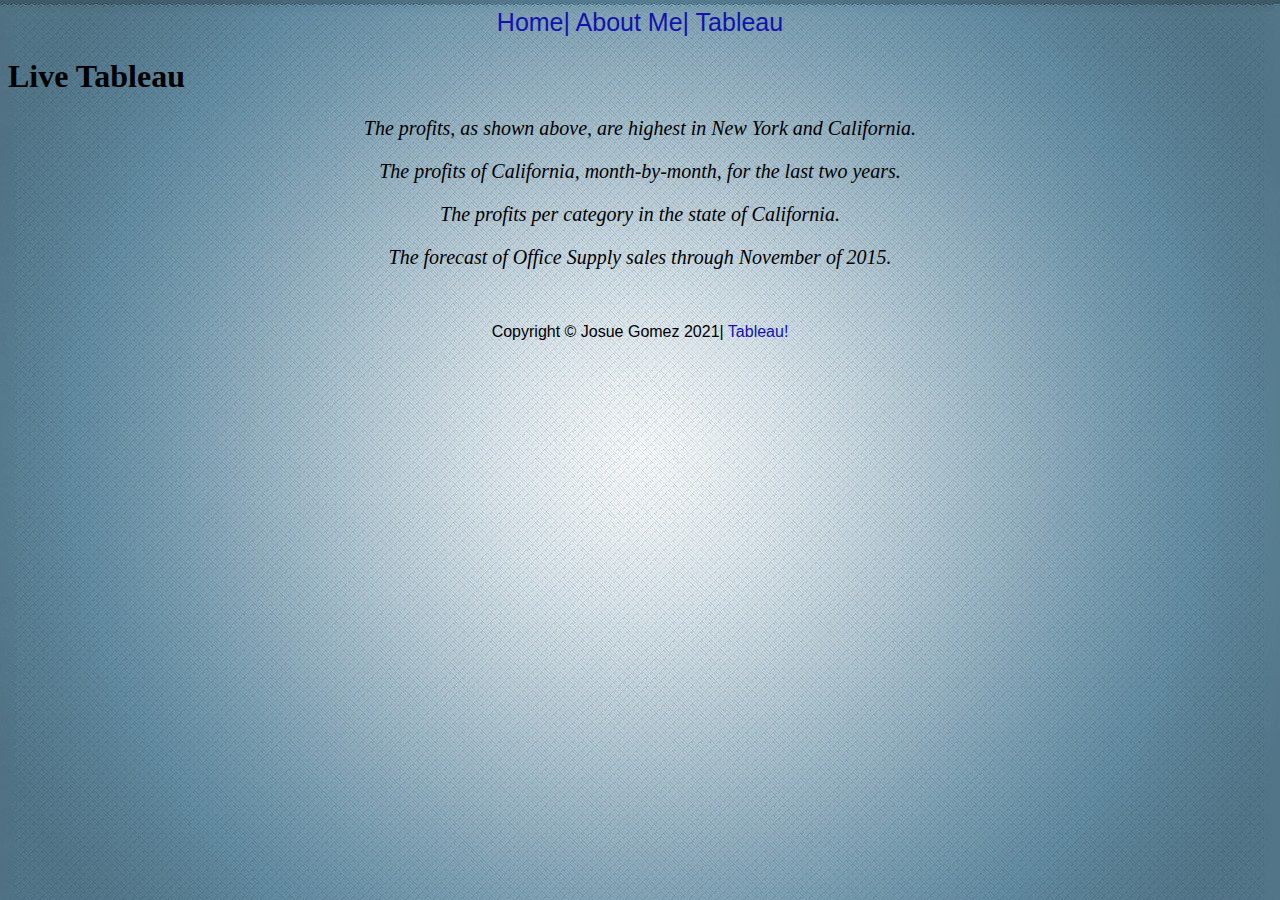
<file: html/tableau.html>
<!DOCTYPE html>
<!--Josue Gomez, last edited 12/09/2021-->

<html>
    <head>
        <title>Live Tableau</title>
        <link href="../styles/bootstyles.css" rel="stylesheet" ></link>
    </head>

    <body class="bodyt">
        <div class="nav">
            <a href="../index.html">Home| </a>
            <a href="../html/about.html">About Me|  </a>
            <a href="tableau.html">Tableau</a>
        </div>

        <div class="main">
            <h1>Live Tableau</h1>
            <p><div class='tableauPlaceholder' id='viz1639112580095' style='position: relative'><object class='tableauViz'  style='display:none;'><param name='host_url' value='https%3A%2F%2Fpublic.tableau.com%2F' /> <param name='embed_code_version' value='3' /> <param name='site_root' value='' /><param name='name' value='Book2_16391125706710&#47;Sheet1' /><param name='tabs' value='no' /><param name='toolbar' value='yes' /><param name='animate_transition' value='yes' /><param name='display_static_image' value='yes' /><param name='display_spinner' value='yes' /><param name='display_overlay' value='yes' /><param name='display_count' value='yes' /><param name='language' value='en-US' /><param name='filter' value='publish=yes' /></object></div>                <script type='text/javascript'>                    var divElement = document.getElementById('viz1639112580095');                    var vizElement = divElement.getElementsByTagName('object')[0];                    vizElement.style.width='100%';vizElement.style.height=(divElement.offsetWidth*0.75)+'px';                    var scriptElement = document.createElement('script');                    scriptElement.src = 'https://public.tableau.com/javascripts/api/viz_v1.js';                    vizElement.parentNode.insertBefore(scriptElement, vizElement);                </script></p>
            <p style="color: black; font-style: italic; font-size: 20px; text-align: center;">The profits, as shown above, are highest in New York and California.</p>

            <p><div class='tableauPlaceholder' id='viz1639113095012' style='position: relative'><object class='tableauViz'  style='display:none;'><param name='host_url' value='https%3A%2F%2Fpublic.tableau.com%2F' /> <param name='embed_code_version' value='3' /> <param name='site_root' value='' /><param name='name' value='Book3_16391130883980&#47;Sheet2' /><param name='tabs' value='no' /><param name='toolbar' value='yes' /><param name='animate_transition' value='yes' /><param name='display_static_image' value='yes' /><param name='display_spinner' value='yes' /><param name='display_overlay' value='yes' /><param name='display_count' value='yes' /><param name='language' value='en-US' /><param name='filter' value='publish=yes' /></object></div>                <script type='text/javascript'>                    var divElement = document.getElementById('viz1639113095012');                    var vizElement = divElement.getElementsByTagName('object')[0];                    vizElement.style.width='100%';vizElement.style.height=(divElement.offsetWidth*0.75)+'px';                    var scriptElement = document.createElement('script');                    scriptElement.src = 'https://public.tableau.com/javascripts/api/viz_v1.js';                    vizElement.parentNode.insertBefore(scriptElement, vizElement);                </script></p>
            <p style="color: black; font-style: italic; font-size: 20px; text-align: center;">The profits of California, month-by-month, for the last two years.</p>

            <p><div class='tableauPlaceholder' id='viz1639113379057' style='position: relative'><object class='tableauViz'  style='display:none;'><param name='host_url' value='https%3A%2F%2Fpublic.tableau.com%2F' /> <param name='embed_code_version' value='3' /> <param name='site_root' value='' /><param name='name' value='Book4_16391132078810&#47;Sheet3' /><param name='tabs' value='no' /><param name='toolbar' value='yes' /><param name='animate_transition' value='yes' /><param name='display_static_image' value='yes' /><param name='display_spinner' value='yes' /><param name='display_overlay' value='yes' /><param name='display_count' value='yes' /><param name='language' value='en-US' /><param name='filter' value='publish=yes' /></object></div>                <script type='text/javascript'>                    var divElement = document.getElementById('viz1639113379057');                    var vizElement = divElement.getElementsByTagName('object')[0];                    vizElement.style.width='100%';vizElement.style.height=(divElement.offsetWidth*0.75)+'px';                    var scriptElement = document.createElement('script');                    scriptElement.src = 'https://public.tableau.com/javascripts/api/viz_v1.js';                    vizElement.parentNode.insertBefore(scriptElement, vizElement);                </script></p>
            <p style="color: black; font-style: italic; font-size: 20px; text-align: center;">The profits per category in the state of California.</p>

            <p><div class='tableauPlaceholder' id='viz1639113452405' style='position: relative'><object class='tableauViz'  style='display:none;'><param name='host_url' value='https%3A%2F%2Fpublic.tableau.com%2F' /> <param name='embed_code_version' value='3' /> <param name='site_root' value='' /><param name='name' value='Book5_16391134475810&#47;Sheet4' /><param name='tabs' value='no' /><param name='toolbar' value='yes' /><param name='animate_transition' value='yes' /><param name='display_static_image' value='yes' /><param name='display_spinner' value='yes' /><param name='display_overlay' value='yes' /><param name='display_count' value='yes' /><param name='language' value='en-US' /><param name='filter' value='publish=yes' /></object></div>                <script type='text/javascript'>                    var divElement = document.getElementById('viz1639113452405');                    var vizElement = divElement.getElementsByTagName('object')[0];                    vizElement.style.width='100%';vizElement.style.height=(divElement.offsetWidth*0.75)+'px';                    var scriptElement = document.createElement('script');                    scriptElement.src = 'https://public.tableau.com/javascripts/api/viz_v1.js';                    vizElement.parentNode.insertBefore(scriptElement, vizElement);                </script></p>
            <p style="color: black; font-style: italic; font-size: 20px; text-align: center;">The forecast of Office Supply sales through November of 2015.</p>
        </div>

        <div class="footer">
            <p>&nbsp;</p>
            <p style="text-align: center; font-family: 'Lucida Sans', 'Lucida Sans Regular', 'Lucida Grande', 'Lucida Sans Unicode', Geneva, Verdana, sans-serif;">Copyright &copy; Josue Gomez 2021| 
            <a href="https://www.tableau.com/" target="_blank"> Tableau!</a>
            </p>
        </div>
    </body>









</html>
</file>
<file: styles/bootstyles.css>
/*Josue Gomez, last edited 12/09/2021*/

.bodyt{
    background-image: url(../images/tableau.jpg);
}

a{
    color: rgb(18, 18, 172);
    background-color: transparent;
    text-decoration: none;
    margin: 0px;
    text-align: center;
}

a:hover{
    text-decoration: underline;
    color: purple;
}

.nav{
    font-family: 'Gill Sans', 'Gill Sans MT', Calibri, 'Trebuchet MS', sans-serif;
    font-size: 25px;
    text-align: center;
}

h1{
    color: black;
}

.descr{
    color: black;
    text-align: left;
    font-size: 15px;
}
</file>
